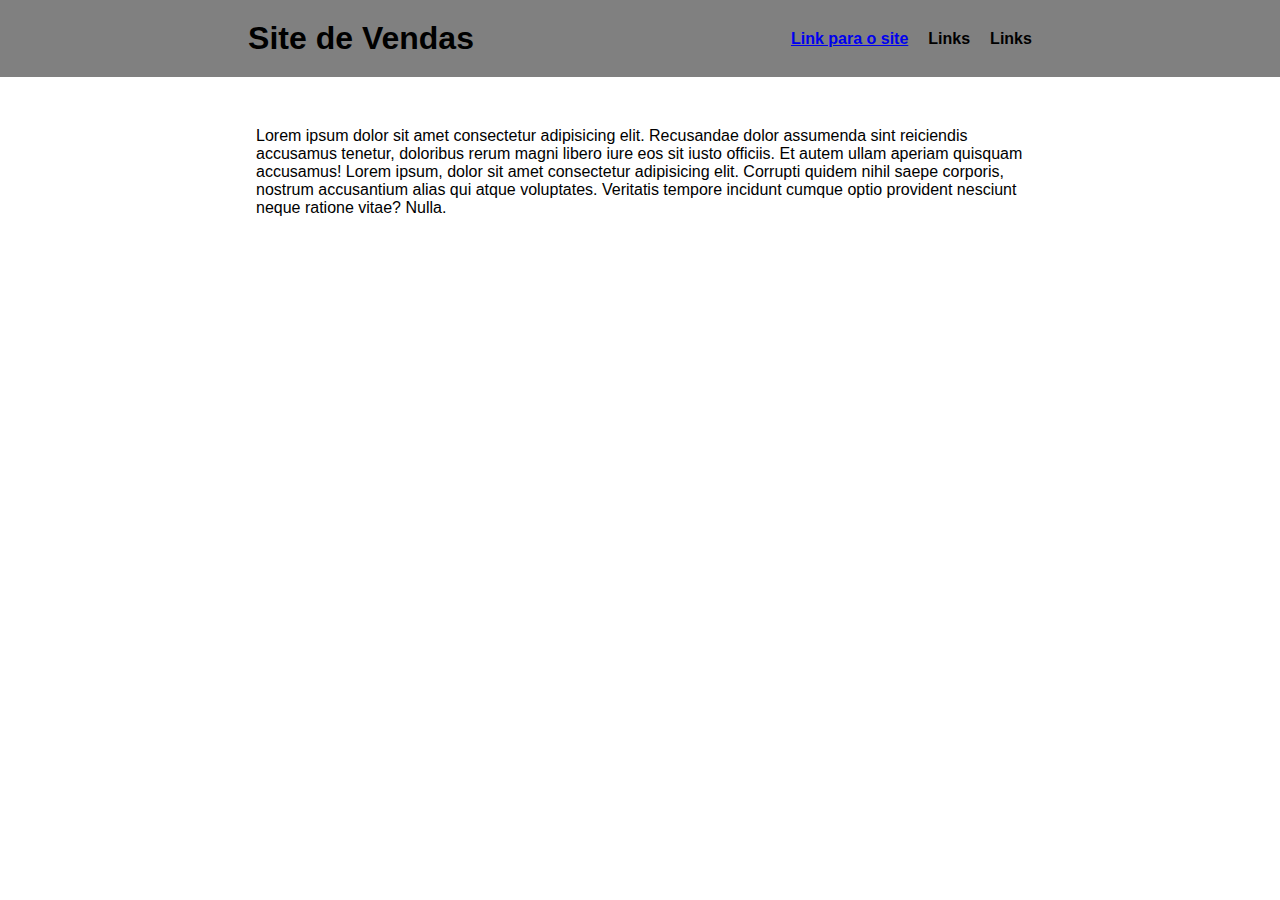
<file: index.html>
<!DOCTYPE html>
<html lang="en">
<head>
  <meta charset="UTF-8">
  <meta http-equiv="X-UA-Compatible" content="IE=edge">
  <meta name="viewport" content="width=device-width, initial-scale=1.0">
  <link rel="stylesheet" href="style.css">
  <title>Document</title>
</head>
<body>
  <header>
    <h1>Site de Vendas</h1>
    <nav>
      <ul>
      <li><a href="siteDeVendas.html">Link para o site</a></li>
      <li>Links</li>
      <li>Links</li>
      </ul>
    </nav>
  </header>
  <main>
    
    <p>Lorem ipsum dolor sit amet consectetur adipisicing elit. Recusandae dolor assumenda sint reiciendis accusamus tenetur, doloribus rerum magni libero iure eos sit iusto officiis. Et autem ullam aperiam quisquam accusamus! Lorem ipsum, dolor sit amet consectetur adipisicing elit. Corrupti quidem nihil saepe corporis, nostrum accusantium alias qui atque voluptates. Veritatis tempore incidunt cumque optio provident nesciunt neque ratione vitae? Nulla.</p>

  </main>
 
  <script src="script.js"></script>
</body>
</html>
</file>
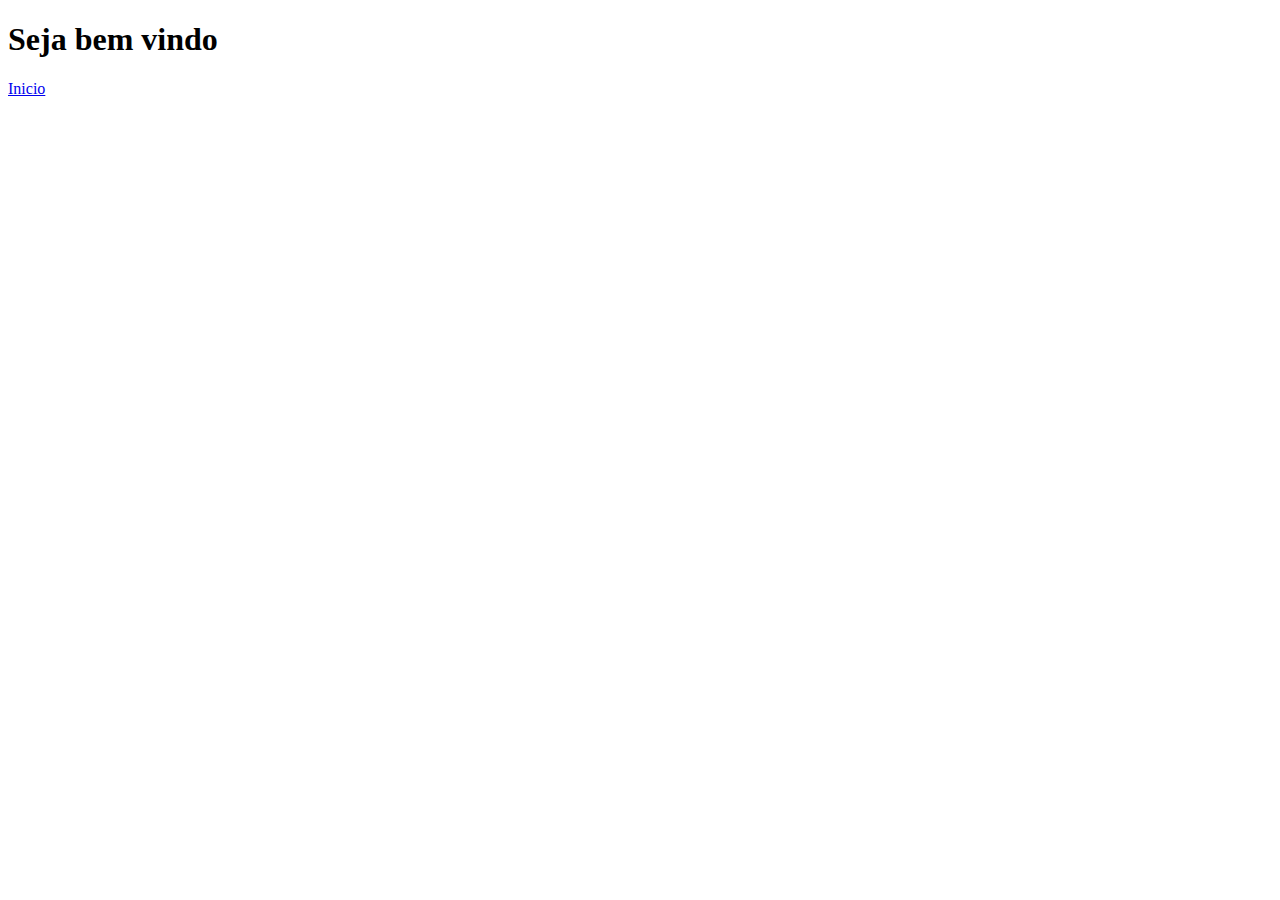
<file: siteDeVendas.html>
<!DOCTYPE html>
<html lang="en">
<head>
  <meta charset="UTF-8">
  <meta http-equiv="X-UA-Compatible" content="IE=edge">
  <meta name="viewport" content="width=device-width, initial-scale=1.0">
  <title>Document</title>
</head>
<body>
  <h1>Seja bem vindo</h1>
  <a href="/">Inicio</a>
</body>
</html>
</file>
<file: style.css>
* {
  margin: 0;
  padding: 0;
  box-sizing: border-box;
  list-style: none;
}
body {
  font-family: Arial, Helvetica, sans-serif;
}
header {
  display: flex;
  justify-content: space-around;
  align-items: center;
  padding: 20px 7%;
  background-color: gray;
  color: white;

}
header:hover {
  color: black;
  transition: 2ms;
}
nav ul {
  display: flex;
  gap: 20px;
  font-weight: bold;
}
main {
  width: 60%;
  margin: 50px auto;
  
}
</file>
